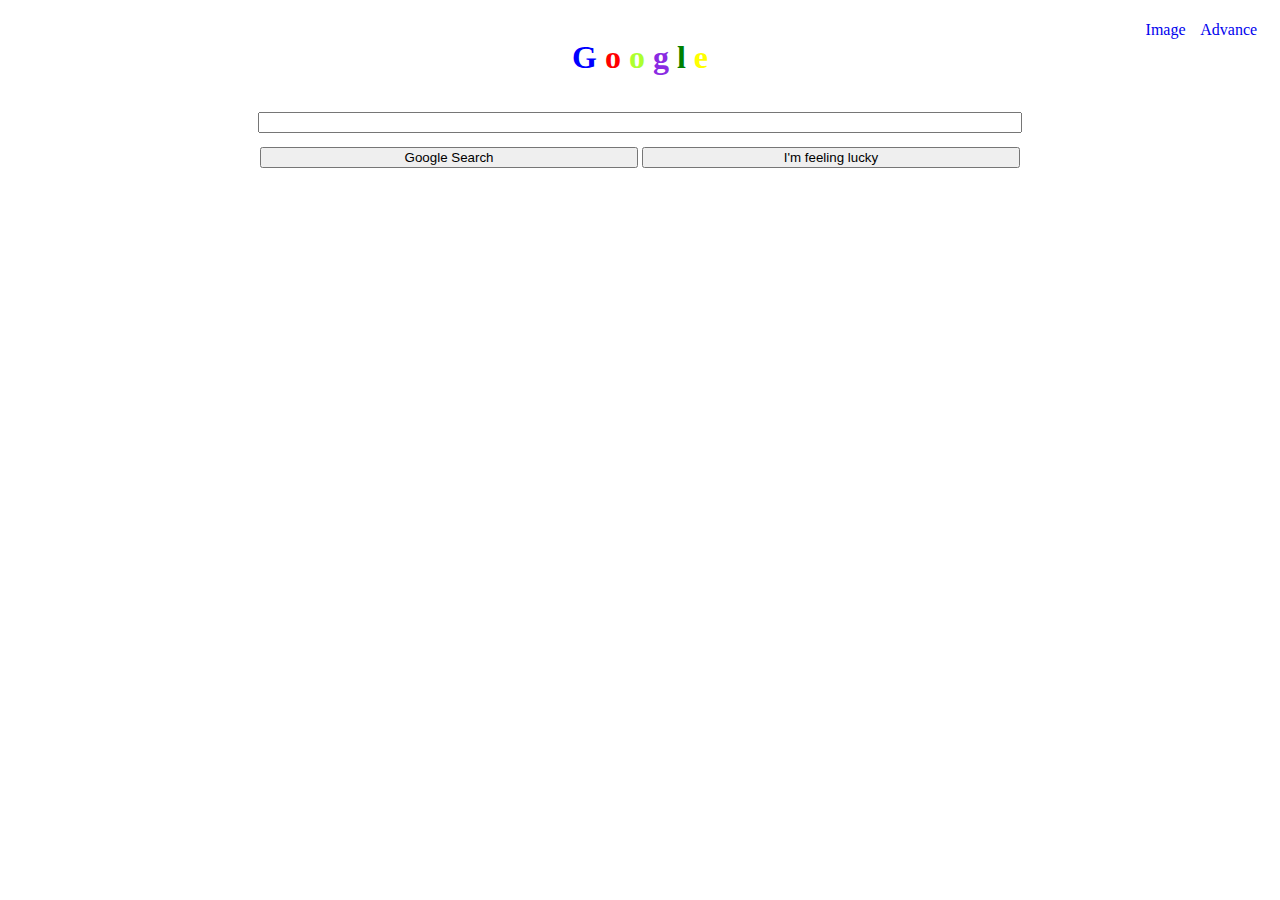
<file: Index.html>
<!DOCTYPE html>
<html lang="en">
<head>
    <meta charset="UTF-8">
    <meta http-equiv="X-UA-Compatible" content="IE=edge">
    <meta name="viewport" content="width=device-width, initial-scale=1.0">
    <title>Google Search</title>
    <link rel="stylesheet" href="style.css">
</head>
<body>
    <ul>
        <li><a href="image.html">Image</a></li>
        <li style="margin-left: 2ex;"><a href="advance_search.html">Advance</a></li>
    </ul>
    <h1 style="text-align: center;">
    <span style="color: blue;">G</span>
    <span style="color: red;">o</span>
    <span style="color: greenyellow;">o</span>
    <span style="color: blueviolet;">g</span>
    <span style="color: green;">l</span>
    <span style="color: yellow;">e</span>
    </h1>
    <center>
    <form action="https://google.com/search">
        <input type="text" name="q" id="q"><br>
        <input type="submit" value="Google Search" id="value">
        <input type="submit" value="I'm feeling lucky" id="value">
    </form>
    </center>
</body>
</html>
</file>
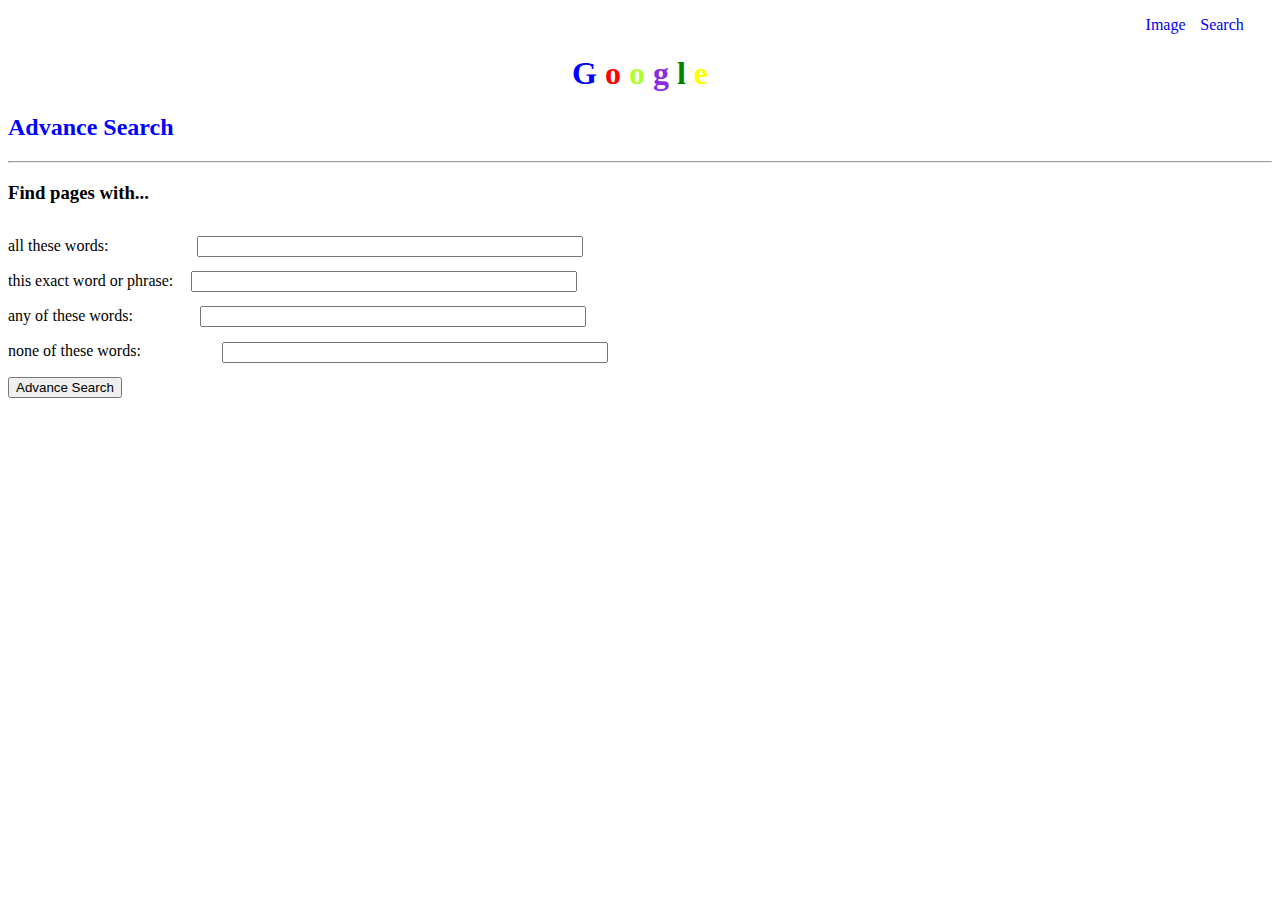
<file: advance_search.html>
<!DOCTYPE html>
<html lang="en">
<head>
    <meta charset="UTF-8">
    <meta http-equiv="X-UA-Compatible" content="IE=edge">
    <meta name="viewport" content="width=device-width, initial-scale=1.0">
    <title>Advance Search</title>
    <link rel="stylesheet" href="style.css">
</head>
<body>
    <ul>
        <li><a href="image.html">Image</a></li>
        <li style="margin-left: 2ex;"><a href="Index.html">Search</a></li>
    </ul><br>
    <h1 style="text-align: center;">
    <span style="color: blue;">G</span>
    <span style="color: red;">o</span>
    <span style="color: greenyellow;">o</span>
    <span style="color: blueviolet;">g</span>
    <span style="color: green;">l</span>
    <span style="color: yellow;">e</span>
    </h1>
    <h2 style="color: blue;">Advance Search</h2>
    <hr style="color: yellow;">
    <form action="https://google.com/search">
        <h3>Find pages with...</h3>
        all these words:
        <input type="text" style="margin-left: 12ex;"><br>
        this exact word or phrase:
        <input type="text" style="margin-left: 2ex;"><br>
        any of these words:
        <input type="text" style="margin-left: 9ex;"><br>
        none of these words:
        <input type="text" style="margin-left: 11ex;"><br>
        <button type="submit">Advance Search</button>
    </form>
    
    
</body>
</html>
</file>
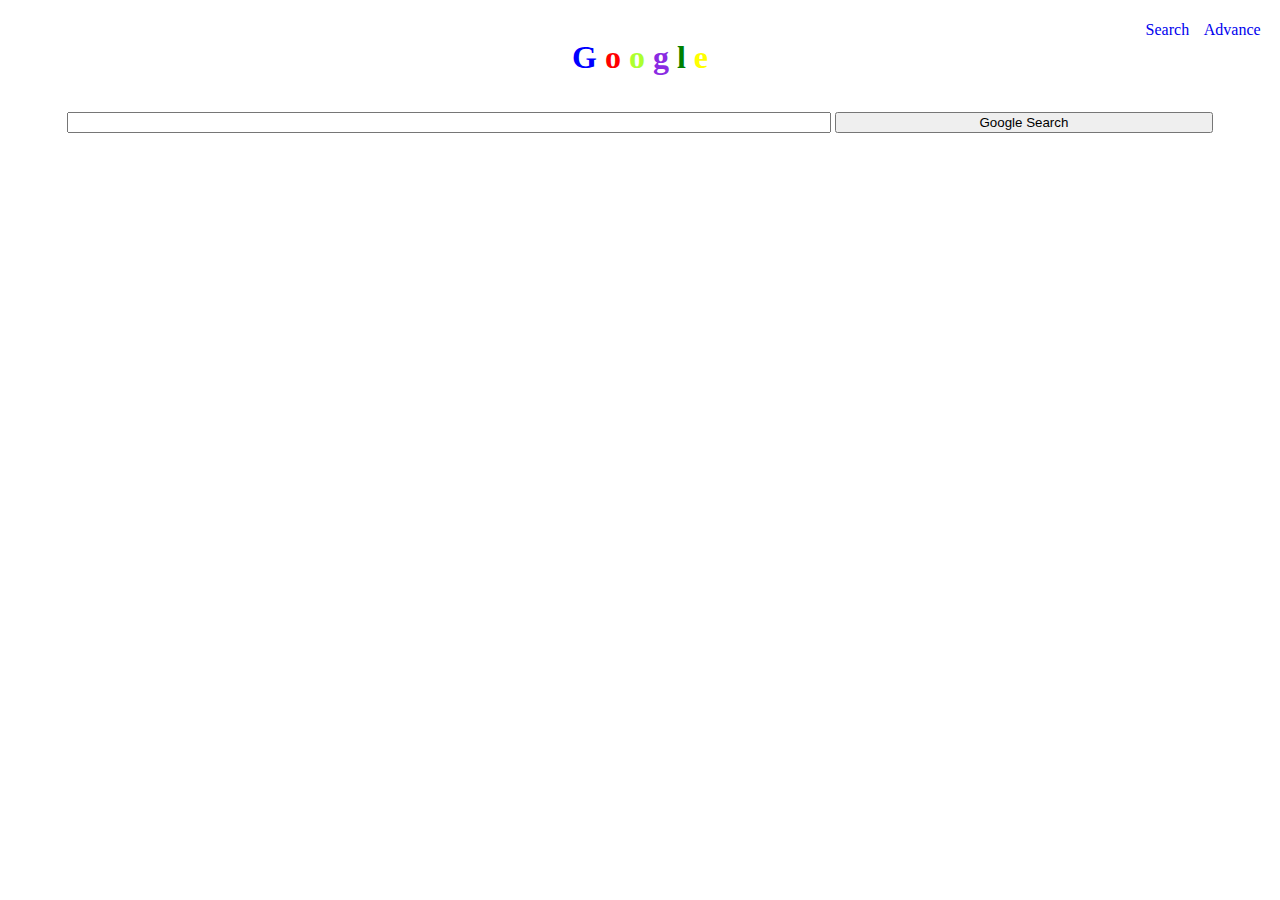
<file: image.html>
<!DOCTYPE html>
<html lang="en">
<head>
    <meta charset="UTF-8">
    <meta http-equiv="X-UA-Compatible" content="IE=edge">
    <meta name="viewport" content="width=device-width, initial-scale=1.0">
    <title>Image Search</title>
    <link rel="stylesheet" href="style.css">
</head>
<body>
    <ul>
        <li><a href="Index.html">Search</a></li>
        <li style="margin-left: 2ex;"><a href="advance_search.html">Advance</a></li>
    </ul>
    <h1 style="text-align: center;">
    <span style="color: blue;">G</span>
    <span style="color: red;">o</span>
    <span style="color: greenyellow;">o</span>
    <span style="color: blueviolet;">g</span>
    <span style="color: green;">l</span>
    <span style="color: yellow;">e</span>
    </h1>
    <center>
    <form action="https://google.com/images">
        <input type="text" name="q" id="q">
        <input type="submit" value="Google Search">
    </form>
    </center>
</body>
</html>
</file>
<file: style.css>
ul{
    list-style-type: none;
    margin-left: 90%;
    padding: 0;
}

li{
    float: left;
}

li a{
    text-decoration: none;
}

#q{
    width: 20cm;
}

#gs{
    margin-top: 3ex;
}

input{
    margin-top: 2ex;
    width: 10cm;
}

button{
    margin-top: 2ex;
}
</file>
